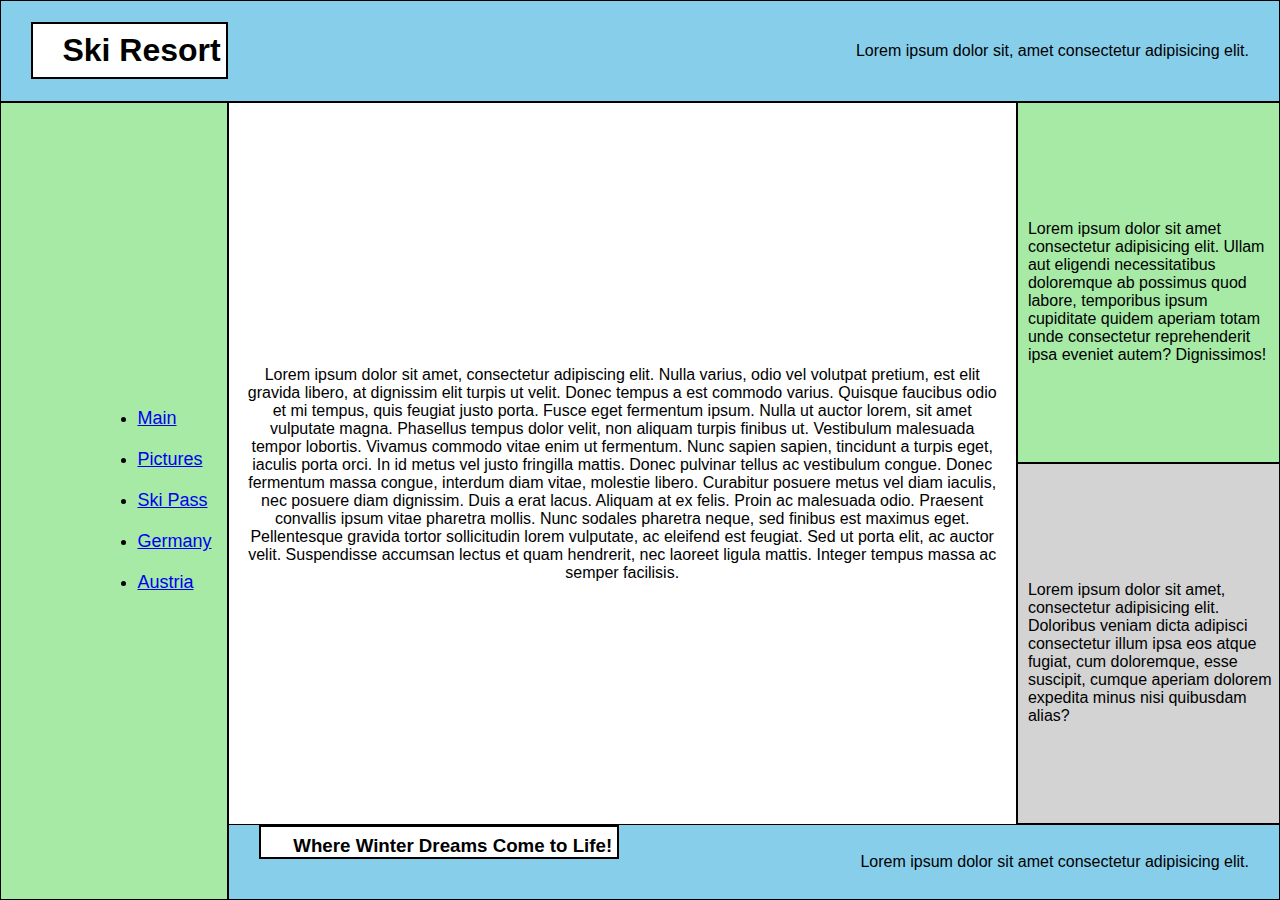
<file: index.html>
<!DOCTYPE html>
<html>
    <head>
        <title>Lab 1</title>
        <link rel="stylesheet" href="css/style.css">
    </head>
    <body>
        <div id="container"> 
            <div id="up">
                <h1 class="inside-info" id="inside-up">Ski Resort</h1>
                <p>Lorem ipsum dolor sit, amet consectetur adipisicing elit.</p>
            </div>
            <div id="main-content">
                <section id="left">
                    <ul>
                        <li><a href="index.html">Main</a></li>
                        <li><a href="index1.html">Pictures</a></li>
                        <li><a href="index2.html">Ski Pass</a></li>
                        <li><a href="index3.html">Germany</a></li>
                        <li><a href="index4.html">Austria</a></li>
                    </ul>
                </section>
                <div id="right-main"> 
                    <div id="central-right">
                        <div id="central">
                            <p>Lorem ipsum dolor sit amet, consectetur adipiscing elit. Nulla varius, odio vel volutpat pretium, est elit gravida libero, at dignissim elit turpis ut velit. Donec tempus a est commodo varius. Quisque faucibus odio et mi tempus, quis feugiat justo porta. Fusce eget fermentum ipsum. Nulla ut auctor lorem, sit amet vulputate magna. Phasellus tempus dolor velit, non aliquam turpis finibus ut. Vestibulum malesuada tempor lobortis. Vivamus commodo vitae enim ut fermentum. Nunc sapien sapien, tincidunt a turpis eget, iaculis porta orci. In id metus vel justo fringilla mattis. Donec pulvinar tellus ac vestibulum congue. Donec fermentum massa congue, interdum diam vitae, molestie libero. Curabitur posuere metus vel diam iaculis, nec posuere diam dignissim. Duis a erat lacus. Aliquam at ex felis.

                                Proin ac malesuada odio. Praesent convallis ipsum vitae pharetra mollis. Nunc sodales pharetra neque, sed finibus est maximus eget. Pellentesque gravida tortor sollicitudin lorem vulputate, ac eleifend est feugiat. Sed ut porta elit, ac auctor velit. Suspendisse accumsan lectus et quam hendrerit, nec laoreet ligula mattis. Integer tempus massa ac semper facilisis.
                                
                        </div>
                        <div id="right"> 
                            <div class="right-info" id="right-up">
                                <p>Lorem ipsum dolor sit amet consectetur adipisicing elit. Ullam aut eligendi necessitatibus doloremque ab possimus quod labore, temporibus ipsum cupiditate quidem aperiam totam unde consectetur reprehenderit ipsa eveniet autem? Dignissimos!</p>
                            </div>
                            <div class="right-info" id="right-down">
                                <p>Lorem ipsum dolor sit amet, consectetur adipisicing elit. Doloribus veniam dicta adipisci consectetur illum ipsa eos atque fugiat, cum doloremque, esse suscipit, cumque aperiam dolorem expedita minus nisi quibusdam alias?</p>
                            </div>
                        </div>
                    </div>
                   <div id="bottom">
                            <h3 class="inside-info" id="inside-bottom">Where Winter Dreams Come to Life!</h3>
                    <p>Lorem ipsum dolor sit amet consectetur adipisicing elit.</p>
                   </div>
             </div>
        </div>
    </body>
</html>
</file>
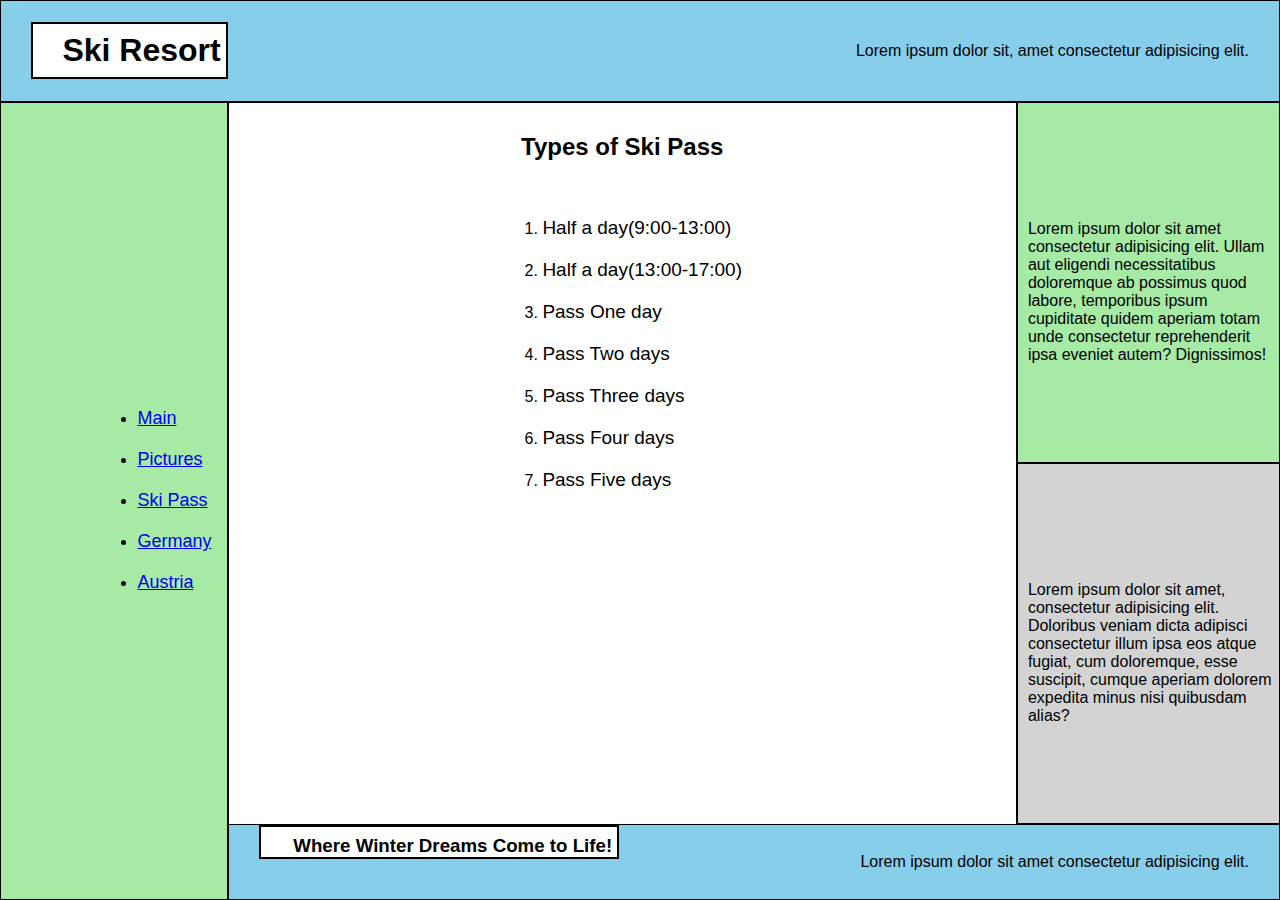
<file: index2.html>
<!DOCTYPE html>
<html>
    <head>
        <title>Lab 1</title>
        <link rel="stylesheet" href="css/style2.css">
    </head>
    <body>
        <div id="container"> 
            <div id="up">
                <h1 class="inside-info" id="inside-up">Ski Resort</h1>
                <p>Lorem ipsum dolor sit, amet consectetur adipisicing elit.</p>
            </div>
            <div id="main-content">
                <div id="left">
                    <ul>
                        <li><a href="index.html">Main</a></li>
                        <li><a href="index1.html">Pictures</a></li>
                        <li><a href="index2.html">Ski Pass</a></li>
                        <li><a href="index3.html">Germany</a></li>
                        <li><a href="index4.html">Austria</a></li>
                    </ul>
                </div>
                <div id="right-main"> 
                    <div id="central-right">
                        <div id="central">
                            <h2>Types of Ski Pass</h2>
                            <ol>
                                <li><p class="ski-pass-name">Half a day(9:00-13:00)</p></li>
                                <li><p class="ski-pass-name">Half a day(13:00-17:00)</p></li>
                                <li><p class="ski-pass-name">Pass One day</p></li>
                                <li><p class="ski-pass-name">Pass Two days</p></li>
                                <li><p class="ski-pass-name">Pass Three days</p></li>
                                <li><p class="ski-pass-name">Pass Four days</p></li>
                                <li><p class="ski-pass-name">Pass Five days</p></li>
                            </ol>
                        </div>
                        <div id="right"> 
                            <div class="right-info" id="right-up">
                                <p>Lorem ipsum dolor sit amet consectetur adipisicing elit. Ullam aut eligendi necessitatibus doloremque ab possimus quod labore, temporibus ipsum cupiditate quidem aperiam totam unde consectetur reprehenderit ipsa eveniet autem? Dignissimos!</p>
                            </div>
                            <div class="right-info" id="right-down">
                                <p>Lorem ipsum dolor sit amet, consectetur adipisicing elit. Doloribus veniam dicta adipisci consectetur illum ipsa eos atque fugiat, cum doloremque, esse suscipit, cumque aperiam dolorem expedita minus nisi quibusdam alias?</p>
                            </div>
                        </div>
                    </div>
                   <div id="bottom">
                            <h3 class="inside-info" id="inside-bottom">Where Winter Dreams Come to Life!</h3>
                    <p>Lorem ipsum dolor sit amet consectetur adipisicing elit.</p>
                   </div>
             </div>
        </div>
    </body>
</html>
</file>
<file: css/style.css>
*{
    font-family: -apple-system, BlinkMacSystemFont, 'Segoe UI', Roboto, Oxygen, Ubuntu, Cantarell, 'Open Sans', 'Helvetica Neue', sans-serif;
}

body, html{
    margin: auto;
    height: 100%;
}

body
{
    background-color: red;
    display: flex;
    flex-direction: column;
}

#container
{
    width: 100%;
    display: flex;
    flex-direction: column;
    height: fit-content;
    min-height:100% ;
}

#up
{
    background-color: rgb( 135, 206, 235);
    display: flex;
    align-items: center;
    padding-left: 30px;
    padding-right: 30px;
    justify-content: space-between;
    border: solid 1px black;
    height: fit-content;
}

#main-content
{
    display: flex;
    flex-grow: 1;
}

#left
{
    display: flex;
    align-items: center;
    justify-content: end;
    padding-right: 15px;
    background-color: rgb(166, 234, 166);
    border: solid 1px black;
    width: 20%;
}

#right-main
{
    display: flex;
    flex-direction: column;
    width: 100%;
    height: 100%;
}

#bottom
{
    display: flex;
    justify-content: space-between;
    align-items: center;
    background-color: rgb( 135, 206, 235);
    padding: 0 30px;
    border: solid 1px black;
    text-align: end;
    height: fit-content;
}

#central-right
{
    display: flex;
    height: 100%;
    min-width: 100%;
}

#central
{
    background-color: white;
    padding: 15px;
    display: flex;
    text-align: center;
    align-items: center;
    border: solid 1px black;
    padding-top: 10px;
    height: fit-content;
    min-height: 100%;
    flex:1; 
}

#right
{
    display: flex;
    flex-direction: column;
    min-width: 25%;
    max-width: 25%;
    min-height: 100%;
}

.right-info
{
    display: flex;
    align-items: center;
    border: solid 1px black;
    padding: 20px 0 0 10px;
    height: 100%;
}

#right-up
{
    background-color: rgb(166, 234, 166);
}

#right-down
{
    background-color: lightgray;
}

.inside-info
{
    background-color: white;
    display: flex;
    justify-content: end;
    height: fit-content;
    border: solid 2px black;
}

#inside-up
{
    min-width: 15%;
    padding: 8px 5px ;
}

#inside-bottom
{
    margin: 0 0 40px 0;
    min-width: 35%;
    max-width: 40%;
    align-items: end;
    padding: 8px 5px 0px 5px;
}

a{
    font-size: 18px;
}

li{
    margin: 20px 0;
    word-break: break-word;
}

ul{
    height: fit-content;
}
</file>
<file: css/style2.css>
*{
    font-family: -apple-system, BlinkMacSystemFont, 'Segoe UI', Roboto, Oxygen, Ubuntu, Cantarell, 'Open Sans', 'Helvetica Neue', sans-serif;
}

body, html{
    margin: auto;
    height: 100%;
}

body
{
    background-color: red;
    display: flex;
    flex-direction: column;
}

#container
{
    width: 100%;
    display: flex;
    flex-direction: column;
    height: fit-content;
    min-height:100% ;
}

#up
{
    background-color: rgb( 135, 206, 235);
    display: flex;
    align-items: center;
    padding-left: 30px;
    padding-right: 30px;
    justify-content: space-between;
    border: solid 1px black;
    height: fit-content;
}

#main-content
{
    display: flex;
    flex-grow: 1;
}

#left
{
    display: flex;
    align-items: center;
    justify-content: end;
    padding-right: 15px;
    background-color: rgb(166, 234, 166);
    border: solid 1px black;
    width: 20%;
}

#right-main
{
    display: flex;
    flex-direction: column;
    width: 100%;
    height: 100%;
}

#bottom
{
    display: flex;
    justify-content: space-between;
    align-items: center;
    background-color: rgb( 135, 206, 235);
    padding: 0 30px;
    border: solid 1px black;
    text-align: end;
    height: fit-content;
}

#central-right
{
    display: flex;
    height: 100%;
    min-width: 100%;
}

#central
{
    background-color: white;
    padding: 15px;
    display: flex;
    align-items: center;
    flex-direction: column;
    border: solid 1px black;
    padding-top: 10px;
    height: fit-content;
    min-height: 100%;
    flex: 1;
}

#right
{
    display: flex;
    flex-direction: column;
    min-width: 25%;
    max-width: 25%;
    min-height: 100%;
}

.right-info
{
    display: flex;
    align-items: center;
    border: solid 1px black;
    padding: 20px 0 0 10px;
    height: 100%;
}

#right-up
{
    background-color: rgb(166, 234, 166);
}

#right-down
{
    background-color: lightgray;
}

.inside-info
{
    background-color: white;
    display: flex;
    justify-content: end;
    height: fit-content;
    border: solid 2px black;
}

#inside-up
{
    min-width: 15%;
    padding: 8px 5px ;
}

#inside-bottom
{
    margin: 0 0 40px 0;
    min-width: 35%;
    max-width: 40%;
    align-items: end;
    padding: 8px 5px 0px 5px;
}

a{
    font-size: 18px;
}

li{
    margin: 20px 0;
    word-break: break-word;
}

ul{
    height: fit-content;
}

.ski-pass-name
{
    font-size: 19px;
}
</file>
